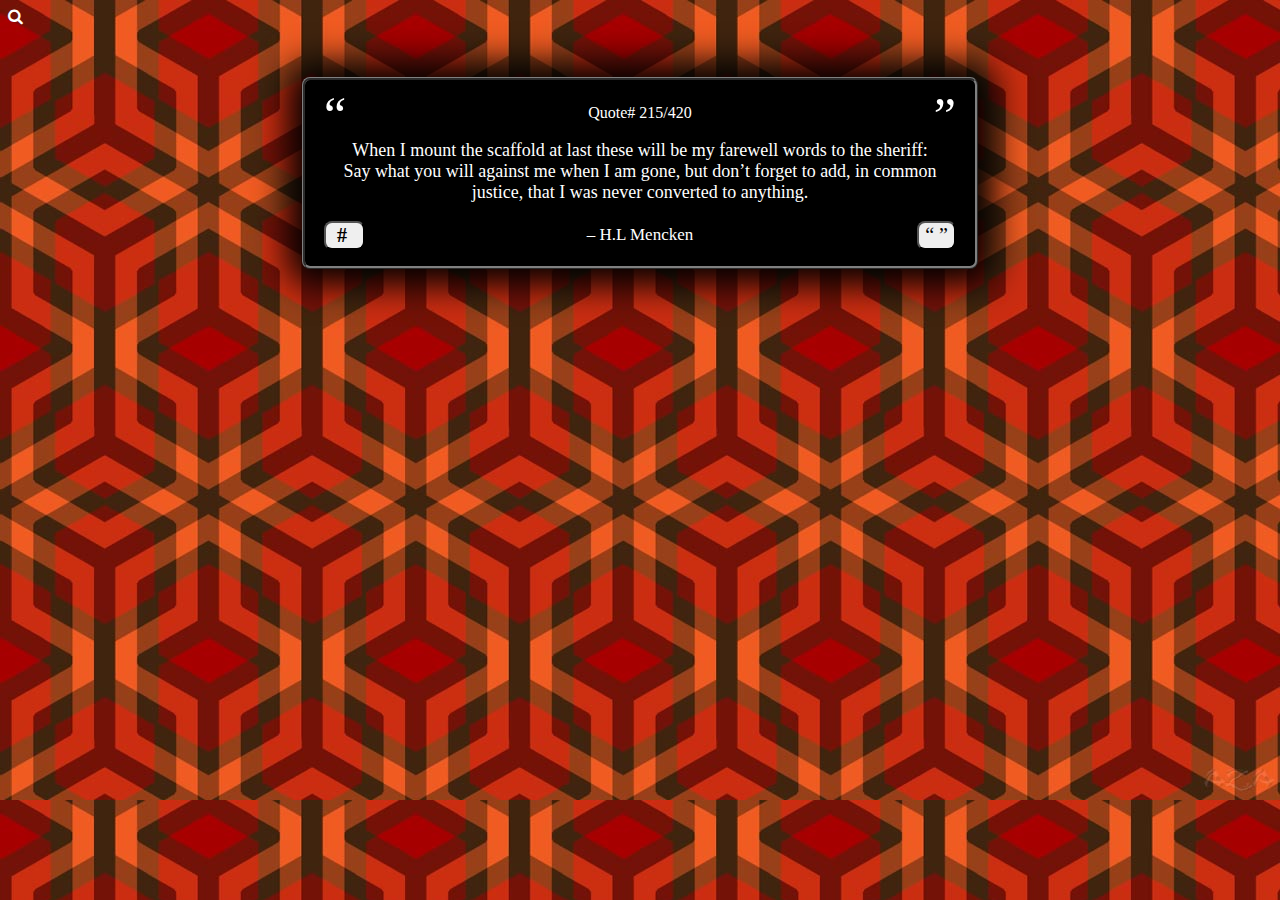
<file: index.html>
<!DOCTYPE html>
<html >
<head>
  <meta charset="UTF-8">
  <title>Random quote machine v2</title>

  <link href="https://maxcdn.bootstrapcdn.com/font-awesome/4.7.0/css/font-awesome.min.css" rel="stylesheet" integrity="sha384-wvfXpqpZZVQGK6TAh5PVlGOfQNHSoD2xbE+QkPxCAFlNEevoEH3Sl0sibVcOQVnN" crossorigin="anonymous">
  <link rel="stylesheet" href="css/quotes.css">
  
</head>

<body>
  <div id="search"> <a href="html/q_search.html" ><i class="fa fa-search" aria-hidden="true"></i></a> <span id="tooltip">Search all the quotes</span></div>

  <div id="container">

  <div id="qbox">
    <div id="lq">&ldquo;</div>
    <div id="rq">&rdquo;</div><br>
	
	<div id="numCont">  
		<div id="quo"></div>
		<select id="select"></select>
		<div id="number"></div>
	</div>
	
    <br>
    <div id="text"></div><br>

<div id="foot">
	<button type="button" id="countauthors">&nbsp;#&nbsp;&nbsp;</button>	
    <button type="button" id="newquote">&ldquo; &rdquo;</button>
    <div id="author"></div>
</div>

  </div>
</div>
	<script src="quotes/quotes.js"></script>
    <script src="js/index.js"></script>

</body>
</html>
</file>
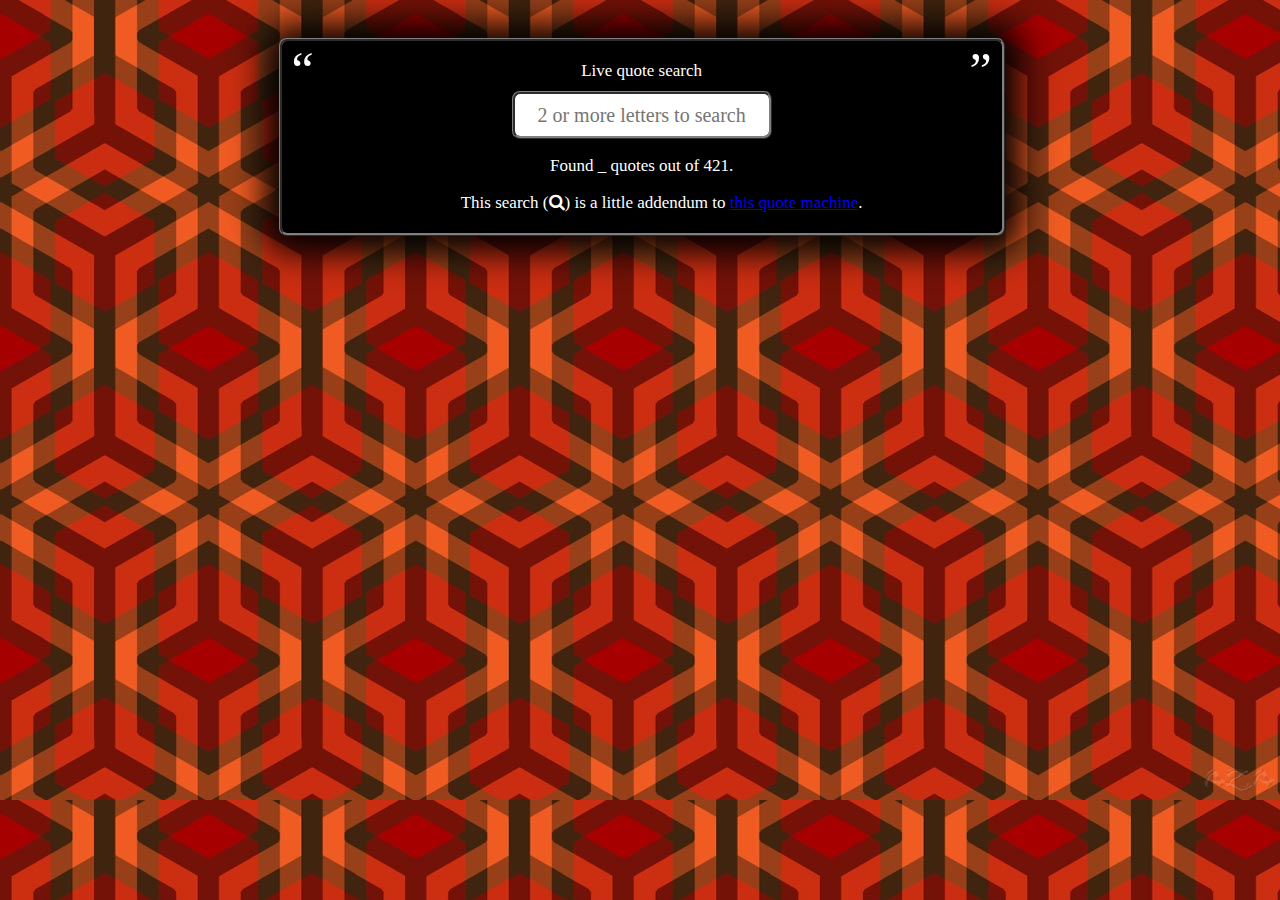
<file: html/q_search.html>
<!doctype html>
<html lang="en">
<head>
    <meta charset="UTF-8">
    <title>RQM Search</title>
<link href="https://maxcdn.bootstrapcdn.com/font-awesome/4.7.0/css/font-awesome.min.css" rel="stylesheet" integrity="sha384-wvfXpqpZZVQGK6TAh5PVlGOfQNHSoD2xbE+QkPxCAFlNEevoEH3Sl0sibVcOQVnN" crossorigin="anonymous">
<link rel="stylesheet" type="text/css" href="../css/q_search.css">

</head>
<body>

	<div class="wrapper">
	<div id="lq">&ldquo;</div>
    <div id="rq">&rdquo;</div><br>
	Live quote search
	<br>
	<input type="text" placeholder="2 or more letters to search" class="searchBox" autofocus>
	<br>
	<p>Found <span id="found">_</span> quotes out of <span id="length"></span>.</p>
	
	<ul class="list">
		This search (<i class="fa fa-search" aria-hidden="true"></i>) is a little addendum to <a href="../index.html">this quote machine</a>.
	</ul>
	
	
	</div>


</body>
	<script src="../quotes/quotes.js"></script>
	<script src="../js/q_search.js"></script>
	
</html>
</file>
<file: css/quotes.css>
body {
  background-image: url("../images/tapestry2.jpg");
}
#qbox {
	width: 50%;
	max-height: 500px;
	background-color: black;
	color: white;
	margin: 4% auto 0px auto;
	padding: 0.5% 1.5% 1.2% 1.5%;
	border-radius: 8px;
	font-family: "cambria math";
	box-shadow: 1px 1px 35px 15px #000000;
	border: 3px ridge grey;
	transition: all 0.4s ease-in-out;
	overflow: auto;
}
#text {
	text-align: center;
	font-size: 18px;
}
#foot {
	width: 100%;
	height: 30px;
}
#author {
	text-align: center;
	font-size: 17px;
	position: relative;
	bottom: -4px;
	width: 83.7%;
	margin: 0px auto;
}
#countauthors, #newquote {
	font-family: "adobe garamond";
	font-size: 20px;
	border-radius: 8px;
}
#countauthors {
	float: left;
	font-weight: bold;
}
#newquote {
	float: right;
}
#newquote:hover, #countauthors:hover{
	opacity: 0.7;
}
#lq, #rq {
	font-size: 50px;
	font-family: "adobe garamond";
}
#lq {
	float: left;
}
#rq {
	float: right;
}
#number, #quo {
	display: inline-block;
}
#numCont {
	text-align: center;
}
#number:hover, span{
	cursor: pointer;
}
button:focus {
	outline: none;
}
#select {
	display: none;
	text-align: center;
}
#search a:visited {
	color: white;
}
#search a {
	color: white;
}
#search {
	width: 25px;
}
#tooltip {
	display: none;
	position: absolute;
	top: 5px;
	left: 30px;
	background-color: black;
	color:white;
	padding: 5px;
	border-radius: 8px;
	font-family: "cambria math";
	box-shadow: 1px 1px 35px 15px #000000;
	border: 3px ridge grey;
}
#search:hover #tooltip {
	display: block;
}
</file>
<file: css/q_search.css>
body {
	width: 99%; 
	background-image: url("../images/tapestry2.jpg");
}
.wrapper {
	width: 700px;
	border-radius: 8px;
	font-family: "cambria math";
	box-shadow: 1px 1px 35px 15px #000000;
	border: 3px ridge grey;
	background-color: black;
	color: white;
	margin: 3% auto 0px auto;
	font-size: 17px;
	text-align: center;
	padding: 0px 10px 10px 10px;
}
input {
	width: 250px;
	margin: 10px auto 0px auto;
	font-size: 20px;
    height: 40px;
	border-radius: 8px;
	font-family: "cambria math";
	border: 3px ridge grey;
}
input:focus{
    outline: none;
}
ul {
	margin-bottom: 10px;
}
li {
	list-style: none;
	padding: 20px 0px 5px 0px;
	margin-right: 40px;
}
hr {
	margin-right: 35px;
}
.highlighted {
	background-color: #CB2D12;
}
.searchBox {
	text-align: center;
}
a:visited {
	color: white;
}
#lq, #rq {
	font-size: 50px;
	font-family: "adobe garamond";
}
#lq {
	float: left;
}
#rq {
	float: right;
}
</file>
